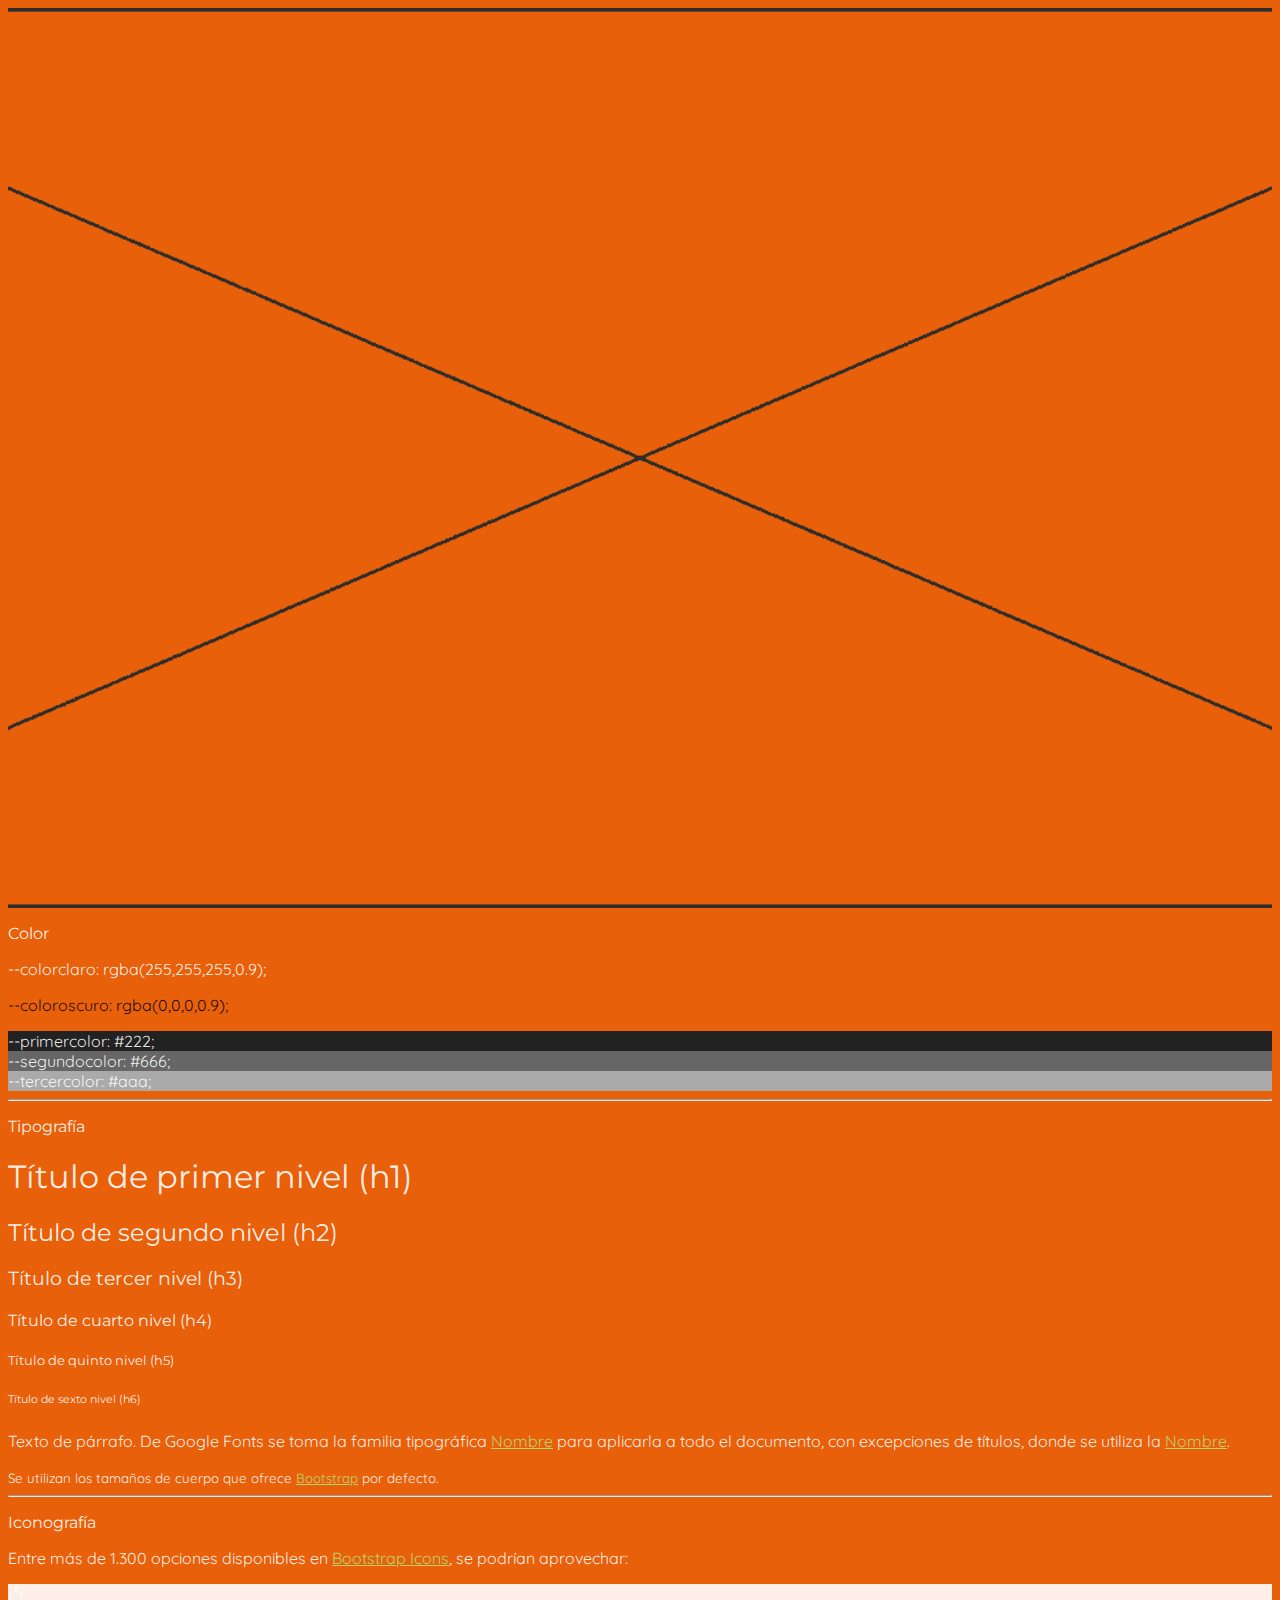
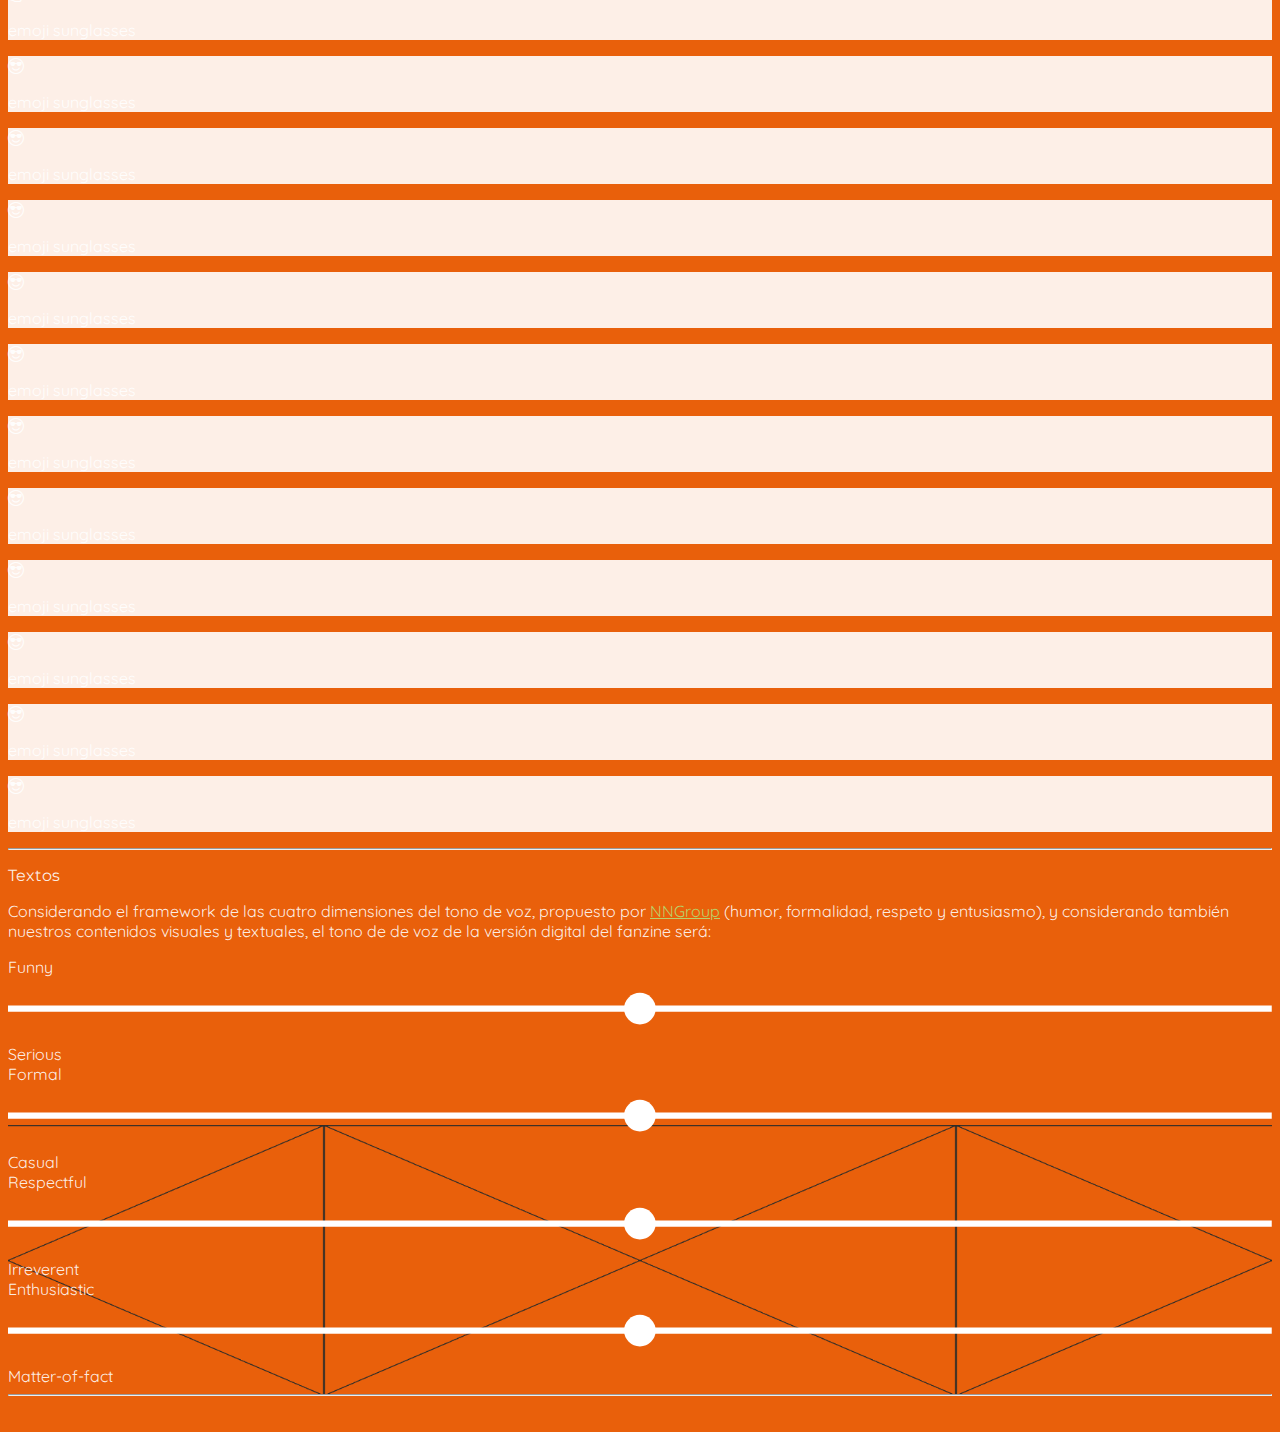
<file: surface.html>
<!DOCTYPE html>
<html lang="es">
    <head>
        <meta charset="utf-8" />
        <meta name="viewport" content="width=device-width, initial-scale=1, shrink-to-fit=no" />
        <!--ESTE ES EL ESTILO CSS DE BOOTSTRAP-->
        <link href="https://cdn.jsdelivr.net/npm/bootstrap@5.0.2/dist/css/bootstrap.min.css" rel="stylesheet" integrity="sha384-EVSTQN3/azprG1Anm3QDgpJLIm9Nao0Yz1ztcQTwFspd3yD65VohhpuuCOmLASjC" crossorigin="anonymous" />
        <!--ESTE ES EL ESTILO CSS DE BOOTSTRAP ICONS-->
        <link rel="stylesheet" href="https://cdn.jsdelivr.net/npm/bootstrap-icons@1.5.0/font/bootstrap-icons.css" />
        <!--ESTE ES EL ESTILO CSS PROPIO-->
        <link rel="stylesheet" href="style.css" />
        <!--CAMBIEN EL TÍTULO QUE SIGUE-->
        <title>Superficie</title>
    </head>
    <body>
        <header>
            <div class="container">
                <div class="row h-100">
                    <div class="col-12 text-center my-auto"></div>
                </div>
            </div>
        </header>
        <main role="main" class="py-5">
            <article id="colores">
                <div class="container">
                    <div class="row">
                        <div class="col-10 col-sm-8 mx-auto">
                            <p class="lead">Color</p>
                            <p><span style="color: rgba(255, 255, 255, 0.9);"> --colorclaro: rgba(255,255,255,0.9);</span></p>
                            <p><span style="color: rgba(0, 0, 0, 0.9);"> --coloroscuro: rgba(0,0,0,0.9);</span></p>
                            <div class="alert shadow-sm" role="alert" style="background: #222;">--primercolor: #222;</div>
                            <div class="alert shadow-sm" role="alert" style="background: #666;">--segundocolor: #666;</div>
                            <div class="alert shadow-sm" role="alert" style="background: #aaa;">--tercercolor: #aaa;</div>
                            <hr class="my-5" />
                        </div>
                    </div>
                </div>
            </article>
            <article id="tipografia">
                <div class="container">
                    <div class="row">
                        <div class="col-10 col-sm-8 mx-auto">
                            <p class="lead">Tipografía</p>
                            <h1 class="my-3">Título de primer nivel (h1)</h1>
                            <h2 class="my-3">Título de segundo nivel (h2)</h2>
                            <h3 class="my-3">Título de tercer nivel (h3)</h3>
                            <h4 class="my-3">Título de cuarto nivel (h4)</h4>
                            <h5 class="my-3">Título de quinto nivel (h5)</h5>
                            <h6 class="my-3">Título de sexto nivel (h6)</h6>
                            <p class="my-3">
                                Texto de párrafo. De Google Fonts se toma la familia tipográfica <a href="#">Nombre</a> para aplicarla a todo el documento, con excepciones de títulos, donde se utiliza la <a href="#">Nombre</a>.
                            </p>
                            <small>Se utilizan los tamaños de cuerpo que ofrece <a href="https://getbootstrap.com/">Bootstrap</a> por defecto.</small>
                            <hr class="my-5" />
                        </div>
                    </div>
                </div>
            </article>
            <article id="iconografia">
                <div class="container">
                    <div class="row">
                        <div class="col-10 col-sm-8 mx-auto">
                            <p class="lead">Iconografía</p>
                            <p class="my-3">Entre más de 1.300 opciones disponibles en <a href="https://icons.getbootstrap.com/">Bootstrap Icons</a>, se podrían aprovechar:</p>
                            <div class="row mb-5">
                                <!-- icono 1 -->
                                <div class="col-6 col-sm-4 col-md-3 col-lg-2">
                                    <div class="card text-center text-dark bg-light shadow-sm pt-3 pb-1 mb-4">
                                       <i class="bi bi-hand-thumbs-up"></i>
                                        <p class="small">emoji sunglasses</p>
                                    </div>
                                </div>
                                <!-- icono 2 -->
                                <div class="col-6 col-sm-4 col-md-3 col-lg-2">
                                    <div class="card text-center text-dark bg-light shadow-sm pt-3 pb-1 mb-4">
                                        <i class="bi bi-emoji-sunglasses"></i>
                                        <p class="small">emoji sunglasses</p>
                                    </div>
                                </div>
                                <!-- icono 3 -->
                                <div class="col-6 col-sm-4 col-md-3 col-lg-2">
                                    <div class="card text-center text-dark bg-light shadow-sm pt-3 pb-1 mb-4">
                                        <i class="bi bi-emoji-sunglasses"></i>
                                        <p class="small">emoji sunglasses</p>
                                    </div>
                                </div>
                                <!-- icono 4 -->
                                <div class="col-6 col-sm-4 col-md-3 col-lg-2">
                                    <div class="card text-center text-dark bg-light shadow-sm pt-3 pb-1 mb-4">
                                        <i class="bi bi-emoji-sunglasses"></i>
                                        <p class="small">emoji sunglasses</p>
                                    </div>
                                </div>
                                <!-- icono 5 -->
                                <div class="col-6 col-sm-4 col-md-3 col-lg-2">
                                    <div class="card text-center text-dark bg-light shadow-sm pt-3 pb-1 mb-4">
                                        <i class="bi bi-emoji-sunglasses"></i>
                                        <p class="small">emoji sunglasses</p>
                                    </div>
                                </div>
                                <!-- icono 6 -->
                                <div class="col-6 col-sm-4 col-md-3 col-lg-2">
                                    <div class="card text-center text-dark bg-light shadow-sm pt-3 pb-1 mb-4">
                                        <i class="bi bi-emoji-sunglasses"></i>
                                        <p class="small">emoji sunglasses</p>
                                    </div>
                                </div>
                                <!-- icono 7 -->
                                <div class="col-6 col-sm-4 col-md-3 col-lg-2">
                                    <div class="card text-center text-dark bg-light shadow-sm pt-3 pb-1 mb-4">
                                        <i class="bi bi-emoji-sunglasses"></i>
                                        <p class="small">emoji sunglasses</p>
                                    </div>
                                </div>
                                <!-- icono 8 -->
                                <div class="col-6 col-sm-4 col-md-3 col-lg-2">
                                    <div class="card text-center text-dark bg-light shadow-sm pt-3 pb-1 mb-4">
                                        <i class="bi bi-emoji-sunglasses"></i>
                                        <p class="small">emoji sunglasses</p>
                                    </div>
                                </div>
                                <!-- icono 9 -->
                                <div class="col-6 col-sm-4 col-md-3 col-lg-2">
                                    <div class="card text-center text-dark bg-light shadow-sm pt-3 pb-1 mb-4">
                                        <i class="bi bi-emoji-sunglasses"></i>
                                        <p class="small">emoji sunglasses</p>
                                    </div>
                                </div>
                                <!-- icono 10 -->
                                <div class="col-6 col-sm-4 col-md-3 col-lg-2">
                                    <div class="card text-center text-dark bg-light shadow-sm pt-3 pb-1 mb-4">
                                        <i class="bi bi-emoji-sunglasses"></i>
                                        <p class="small">emoji sunglasses</p>
                                    </div>
                                </div>
                                <!-- icono 11 -->
                                <div class="col-6 col-sm-4 col-md-3 col-lg-2">
                                    <div class="card text-center text-dark bg-light shadow-sm pt-3 pb-1 mb-4">
                                        <i class="bi bi-emoji-sunglasses"></i>
                                        <p class="small">emoji sunglasses</p>
                                    </div>
                                </div>
                                <!-- icono 12 -->
                                <div class="col-6 col-sm-4 col-md-3 col-lg-2">
                                    <div class="card text-center text-dark bg-light shadow-sm pt-3 pb-1 mb-4">
                                        <i class="bi bi-emoji-sunglasses"></i>
                                        <p class="small">emoji sunglasses</p>
                                    </div>
                                </div>
                                <!-- nada más -->
                            </div>
                            <hr class="my-5" />
                        </div>
                    </div>
                </div>
            </article>

            <article id="textos mb-5">
                <div class="container">
                    <div class="row pb-5">
                        <div class="col-10 col-sm-8 mx-auto mb-5">
                            <p class="lead">Textos</p>
                            <p class="my-3">
                                Considerando el framework de las cuatro dimensiones del tono de voz, propuesto por <a href="https://www.nngroup.com/articles/tone-of-voice-dimensions/">NNGroup</a> (humor, formalidad, respeto y entusiasmo), y
                                considerando también nuestros contenidos visuales y textuales, el tono de de voz de la versión digital del fanzine será:
                            </p>
                            <div class="row align-content-center mb-5 pb-5 small">
                                <!----------------------- HUMOR ----------------------->
                                <div class="col-4 col-md-3 col-lg-2 text-start mt-1">Funny</div>
                                <div class="col-4 col-md-6 col-lg-8 text-center">
                                    <svg version="1.1" id="humor" viewBox="0 0 200 10" xml:space="preserve">
                                        <line x1="0" y1="5" x2="200" y2="5" stroke="#fff" stroke-width="1" />
                                        <circle cx="100" cy="5" r="2.5" fill="#fff" />
                                    </svg>
                                </div>
                                <div class="col-4 col-md-3 col-lg-2 text-end mt-1">Serious</div>
                                <!----------------------- FORMALIDAD ----------------------->
                                <div class="col-4 col-md-3 col-lg-2 text-start mt-1">Formal</div>
                                <div class="col-4 col-md-6 col-lg-8 text-center">
                                    <svg version="1.1" id="formalidad" viewBox="0 0 200 10" xml:space="preserve">
                                        <line x1="0" y1="5" x2="200" y2="5" stroke="#fff" stroke-width="1" />
                                        <circle cx="100" cy="5" r="2.5" fill="#fff" />
                                    </svg>
                                </div>
                                <div class="col-4 col-md-3 col-lg-2 text-end mt-1">Casual</div>
                                <!----------------------- RESPETO ----------------------->
                                <div class="col-4 col-md-3 col-lg-2 text-start">Respectful</div>
                                <div class="col-4 col-md-6 col-lg-8 text-center">
                                    <svg version="1.1" id="respeto" viewBox="0 0 200 10" xml:space="preserve">
                                        <line x1="0" y1="5" x2="200" y2="5" stroke="#fff" />
                                        <circle cx="100" cy="5" r="2.5" fill="#fff" />
                                    </svg>
                                </div>
                                <div class="col-4 col-md-3 col-lg-2 text-end mt-1">Irreverent</div>
                                <!----------------------- ENTUSIASMO ----------------------->
                                <div class="col-4 col-md-3 col-lg-2 text-start">Enthusiastic</div>
                                <div class="col-4 col-md-6 col-lg-8 text-center">
                                    <svg version="1.1" id="entusiasmo" viewBox="0 0 200 10" xml:space="preserve">
                                        <line x1="0" y1="5" x2="200" y2="5" stroke="#fff" />
                                        <circle cx="100" cy="5" r="2.5" fill="#fff" />
                                    </svg>
                                </div>
                                <div class="col-4 col-md-3 col-lg-2 text-end mt-1">Matter-of-fact</div>
                                <div class="col-12">
                                    <hr class="my-5" />
                                </div>
                            </div>
                        </div>
                    </div>
                </div>
            </article>
        </main>
        <!--ESTE ES EL FOOTER -->
        <footer>
            <div class="container">
                <div class="row">
                    <div class="col-12 py-3 d-flex justify-content-between align-items-center small">
                        <a href="index.html" class="link-light">index.html</a>
                        <a href="surface.html" class="link-light fw-bold">surface.html</a>
                        <!--ACÁ NO SE VINCULA-->
                        <i class="bi bi-emoji-sunglasses text-white-50"></i>
                    </div>
                </div>
            </div>
        </footer>
        <!-- Y NO HAY MÁS EN ESTA PÁGINA -->
    </body>
</html>
</file>
<file: style.css>
/* ---------------------------------------- IMPORTANTE ----------------------------------------

Sus tipografías deberían coincidir con los utilizadas en el trabajo del módulo gráfico, 
con ajustes de disponibilidad en https://fonts.google.com/

Sus colores también deberían coincidir con los utilizados en trabajo del módulo gráfico, 
con ajustes de "contrast ratio" https://webaim.org/resources/contrastchecker/ 

--------------------------------------------------------------------------------------------- */

/* cambien aquí sus tipografías, necesitan definir un par */

@import url('https://fonts.googleapis.com/css2?family=Montserrat:wght@700&family=Quicksand:wght@300&display=swap');

/* cambien aquí sus colores, necesitan definir tres */

:root {
    --primercolor: #0b0a17;
    --segundocolor: #e9600b; /* menos luminoso y más saturado que el primero */
    --tercercolor: #b8d26a; /* más luminoso y menos saturado que el primero */
    --colorclaro: rgba(255, 255, 255, 0.9);
    --coloroscuro: rgba(0, 0, 0, 0.9);
}

body {
    /* asignen aquí las tipografías y colores para todo texto */
    font-family: "Quicksand", sans-serif;
    font-weight: 400;
    background: var(--segundocolor);
    color: var(--colorclaro);
}

strong {
    font-weight: 700;
}

h1,
h2,
h3,
h4,
h5,
h6,
p.lead {
    /* asignen aquí la tipografía y peso que corresponda para los títulos */
    font-family: "Montserrat", bold;
    font-weight: 400;
}

a {
    color: var(--tercercolor);
    text-decoration: underline;
}

a:hover {
    color: var(--colorclaro);
    text-decoration: none;
}

header,
header div.container {
    height: 100vh;
}

/* ---------------------------------------- IMPORTANTE ----------------------------------------

Noten que a continuación se define varias veces background-image para el header
la primera se muestra cuando la pantalla es pequeña (menos de 576px de ancho)
la segunda se muestra cuando la pantalla tiene como mínimo 576px de ancho
la tercera se muestra cuando la pantalla tiene como mínimo 992px de ancho
en todos los casos la imagen debería pesar menos de 300kb

--------------------------------------------------------------------------------------------- */

header {
    background-color: var(--segundocolor);
    background-image: url("img/relacion-3x4.png");
    background-position: center center;
    background-repeat: no-repeat;
    background-size: cover;
    color: var(--colorclaro);
}

@media (min-width: 576px) {
    header {
        background-image: url("img/relacion-4x3.png");
    }
}

@media (min-width: 992px) {
    header {
        background-image: url("img/relacion-21x9.png");
    }
}


/* ---------------------------------------- IMPORTANTE ----------------------------------------

¡Atención con los colores en la imagen que se muestra al final de la sección principal (main)!
Consideren usar en su parte superior el --segundocolor y en su parte inferior el --tercercolor
Con tales colores, la imagen sirve de transición a la parte que ofrece más información (aside)

--------------------------------------------------------------------------------------------- */

main {
    background-image: url("img/relacion-21x9.png");
    background-position: center bottom;
    background-repeat: repeat-x;
    background-size: 100% auto;
}

@media (min-width: 768px) {
    main {
        background-size: 50% auto;
    }
}

aside {
    background: var(--tercercolor);
    color: var(--coloroscuro);
}

footer {
    color: var(--segundocolor);
}

footer a {
    text-decoration: none;
    color: var(--segundocolor);
}

footer a:hover {
    text-decoration: none;
    color: var(--coloroscuro);
}

/* ---------------------------------------- IMPORTANTE ----------------------------------------

                            No es necesario modificar lo que sigue

--------------------------------------------------------------------------------------------- */

.card,
.card-img-top {
    background: var(--colorclaro);
    border: none;
    border-radius: 0 0;
}

.modal,
.modal-dialog,
.modal-content {
    border: none;
    border-radius: 0 0;
    color: var(--coloroscuro);
}

.modal-header h4.modal-title {
    line-height: 1;
    margin: 0;
    padding: 0;
}

[data-bs-dismiss] {
    cursor: pointer;
}

.modal h6.cart-title {
    font-size: 0.9rem;
    font-weight: 400;
}

.modal p.card-text {
    font-size: 0.8rem;
}
</file>
